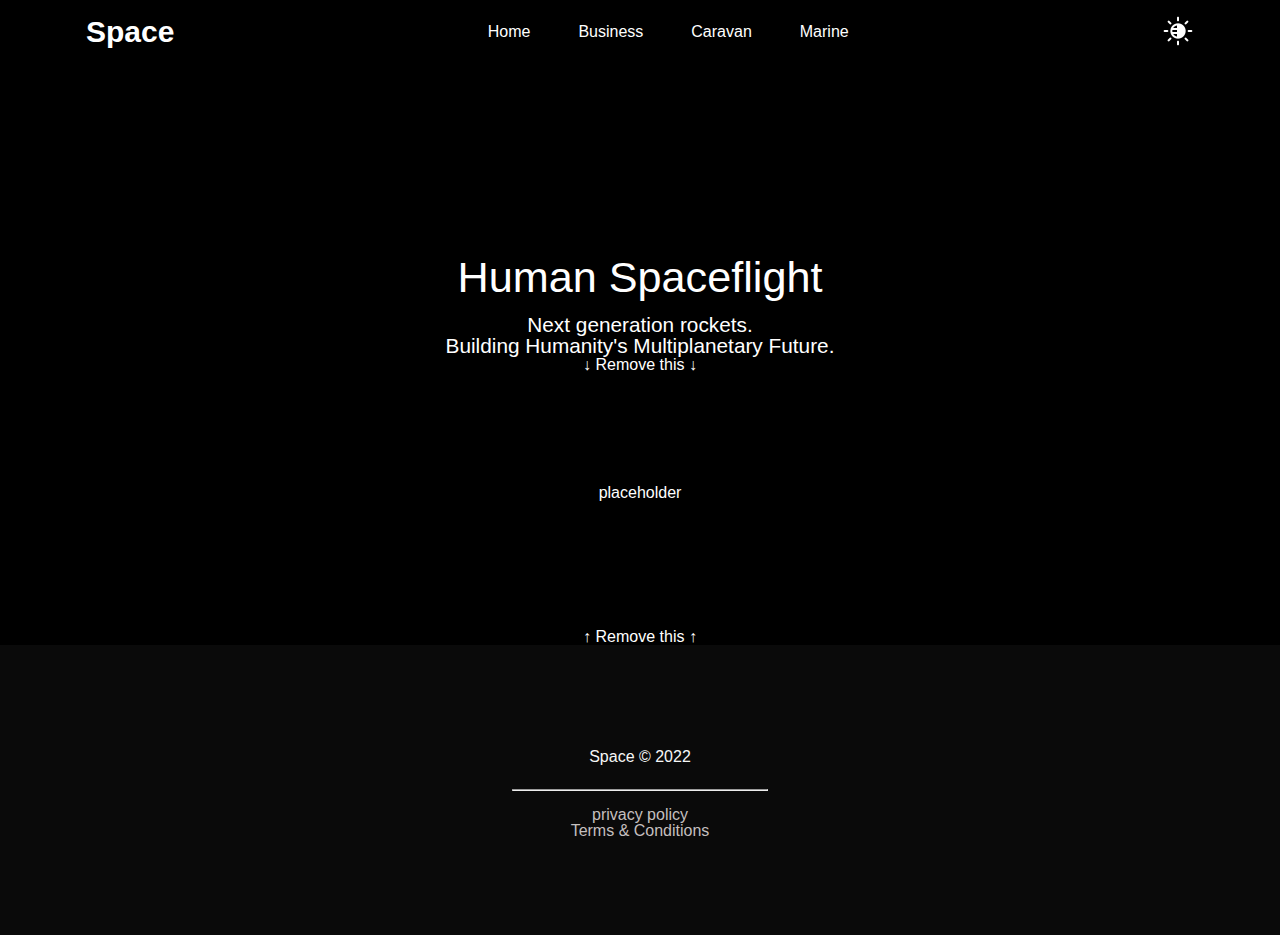
<file: Starlink theme template/index.html>
<!DOCTYPE html>
<html lang="en">
  <head>
    <meta charset="UTF-8" />
    <title>Space</title>
    <meta name="viewport" content="width=device-width, initial-scale=1" />
    
    <link rel="stylesheet" href="assets/css/reset.min.css" />
    <link rel="stylesheet" href="assets/css/style.css" />
    <link rel="stylesheet" href="assets/css/main.css" />
  </head>
  <body>
    <!-- Header -->
    <header class="site-header">
      <div class="wrapper site-header__wrapper">
        <div class="site-header__start">
          <a href="#" class="brand">Space</a>
        </div>
        <div class="site-header__middle">
          <nav class="nav">
           <img src="images/menu.png" class="nav__toggle" aria-expanded="false">
            
          
            <ul class="nav__wrapper">
              <li class="nav__item"><a href="#">Home</a></li>
              <li class="nav__item"><a href="#">Business</a></li>
              <li class="nav__item"><a href="#">Caravan</a></li>
              <li class="nav__item"><a href="#">Marine</a></li>
            </ul>
          </nav>
        </div>
        <div class="site-header__end">
            <a href="#" onclick="myFunction()"> <img src="images/darkmode.png" width="32" height="32"> </a>
        </div>
      </div>
    </header>
  

<!-- Main -->
<div class="main">
<div class="text-align:center">
<h1>Human Spaceflight</h1>
<br>
<h2>Next generation rockets. 
<br>
Building Humanity's Multiplanetary Future.
</h2>
</div>
</div>
<!-- Content -->
<div class="content">

↓ Remove this ↓
<br><br>
<br><br>
<br><br>
<br><br>
  placeholder
<br><br>
<br><br>
<br><br>
<br><br>
<br>
↑ Remove this ↑



</div>
<!-- footer -->

<div class="footer">
  <div class="text-align:center">

    <p style="color:rgb(247, 247, 247)">Space © 2022</p>
    <br>
    <hr>
    <br>
    <a href="#" style= "color: rgb(196, 191, 191); line-height: 1%"><p>privacy policy</p></a></b>
    <br>
    <a href="#" style= "color: rgb(196, 191, 191); line-height: 1%"><p>Terms & Conditions</p></a></b>


  </div>
</div>


<!-- Style -->
<style>

.dark-mode {
  background-color: rgb(255, 255, 255);
  color: rgb(0, 0, 0);
}

</style>

<!-- Scripts -->
    <script src="assets/js/header.js"></script>
    <script>
        function myFunction() {
           var element = document.body;
           element.classList.toggle("dark-mode");
        }
        </script>
  </body>
</html>
</file>
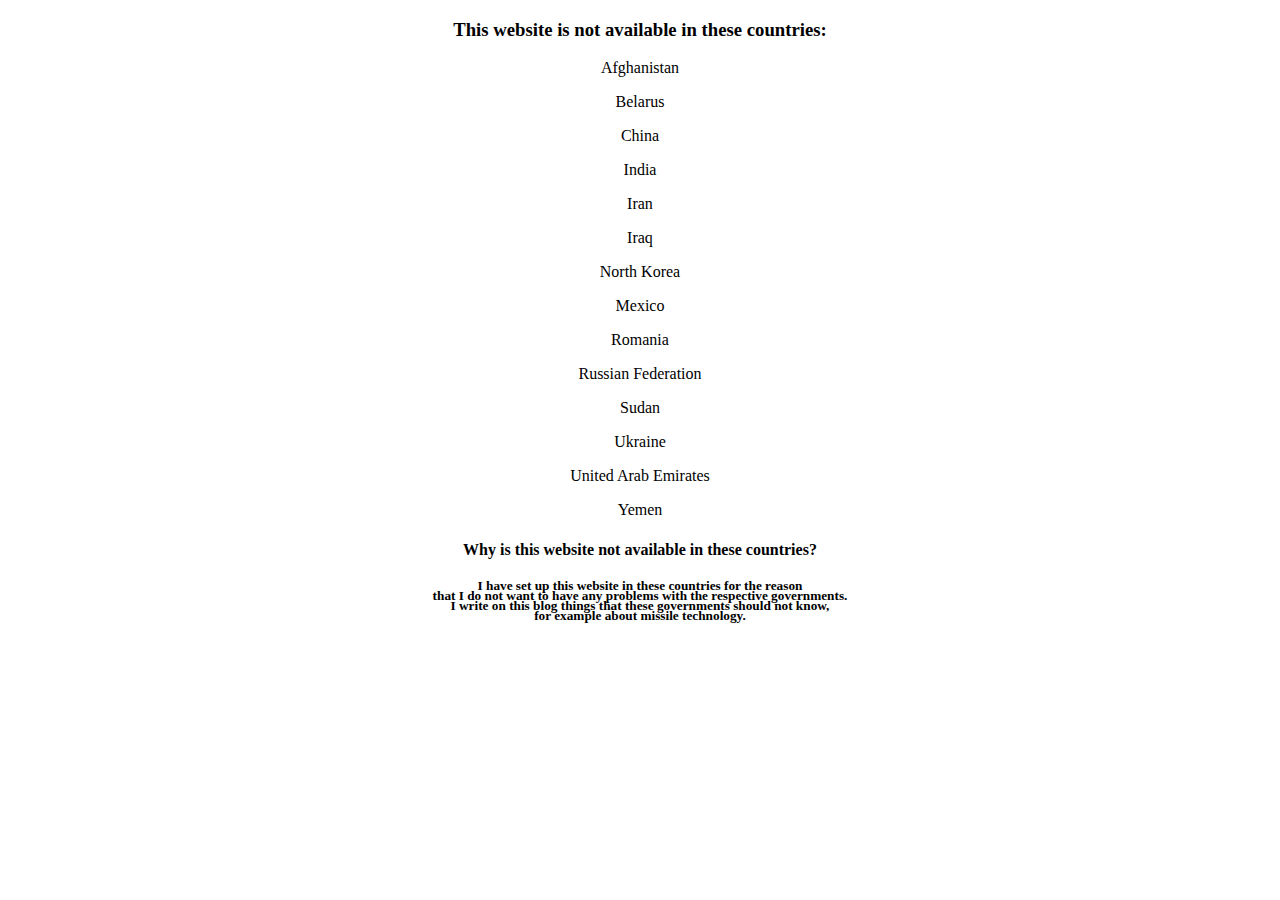
<file: simp4.dev/about.html>
<!DOCTYPE html>
<html lang="en">
<head>
    <meta charset="UTF-8">
    <meta http-equiv="X-UA-Compatible" content="IE=edge">
    <meta name="viewport" content="width=device-width, initial-scale=1.0">
    <title>About</title>
</head>
<body>
    <div style="text-align:center">
    
    <h3>This website is not available in these countries:</h3>
    <p>Afghanistan</p>
    <p>Belarus</p>
    <p>China</p>
    <p>India</p>
    <p>Iran</p>
    <p>Iraq</p>
    <p>North Korea</p>
    <p>Mexico</p>
    <p>Romania</p>
    <p>Russian Federation</p>
    <p>Sudan</p>
    <p>Ukraine</p>
    <p>United Arab Emirates</p>
    <p>Yemen</p>
<h4>Why is this website not available in these countries?</h4>
<h5 style="line-height: 75%">I have set up this website in these countries for the reason
    <br>
    that I do not want to have any problems with the respective governments. 
    <br>
    I write on this blog things that these governments should not know, 
    <br>
    for example about missile technology.</h5>
    
    </div>
</body>
</html>
</file>
<file: Starlink theme template/assets/css/style.css>
@import url("https://fonts.googleapis.com/css2?family=Roboto:wght@400;700&display=swap");
.wrapper {
  max-width: 1140px;
  padding-left: 1rem;
  padding-right: 1rem;
  margin-left: auto;
  margin-right: auto;
}

*,
*:before,
*:after {
  box-sizing: border-box;
}

a {
  text-decoration: none;
  color: rgb(255, 255, 255);
}

html {
  -webkit-font-smoothing: antialiased;
  -moz-osx-font-smoothing: grayscale;
}

body {
  font-family: "Roboto", sans-serif;
}

.sr-only {
  position: absolute;
  clip: rect(1px, 1px, 1px, 1px);
  padding: 0;
  border: 0;
  height: 1px;
  width: 1px;
  overflow: hidden;
}

.button {
  -webkit-appearance: none;
     -moz-appearance: none;
          appearance: none;
  color: #fff;
  background-color: #2fa0f6;
  min-width: 120px;
  padding: 0.5rem 1rem;
  border-radius: 5px;
  text-align: center;
}

.button svg {
  display: inline-block;
  vertical-align: middle;
  width: 24px;
  height: 24px;
  fill: #fff;
}

.button span {
  display: none;
}

@media (min-width: 600px) {
  .button span {
    display: initial;
  }
}

.button--icon {
  min-width: initial;
  padding: 0.5rem;
}
</file>
<file: Starlink theme template/assets/css/main.css>
body{

background-color: rgb(0, 0, 0);
color: rgb(255, 255, 255);
font-family: arial;

}


h1{

font-size: 270%;
text-align: center;
margin-top: 3%;
font-weight: 520;
margin-left: 10%;
margin-right: 10%;

}


h2{

text-align: center;
margin-left: 10%;
margin-right: 10%;
font-size: 130%;

}

p{

text-align: center;
margin-left: 10%;
margin-right: 10%;

}


  /* normal browser */
  ::selection {
    color: #000000;
    background-color: rgb(92, 92, 92);
  }
  
  /* for firefox */
  ::moz-selection {
    color: #000000;
    background-color: rgb(92, 92, 92);
  }






  

  .brand {
    font-weight: bold;
    font-size: 30px; }

  .site-header {
    position: sticky;
    background-color: #000000; }
  
  .site-header__wrapper {
    display: flex;
    justify-content: space-between;
    align-items: center;
    padding-top: 1rem;
    padding-bottom: 1rem; }
    @media (min-width: 660px) {
      .site-header__wrapper {
        padding-top: 0;
        padding-bottom: 0; } }
  @media (max-width: 659px) {
    .site-header__end {
      padding-right: 4rem; } }
  
  @media (min-width: 660px) {
    .nav__wrapper {
      display: flex; } }
  
  @media (max-width: 659px) {
    .nav__wrapper {
      position: absolute;
      top: 100%;
      right: 0;
      left: 0;
      z-index: -1;
      background-color: #000000 !important;
      visibility: hidden;
      opacity: 0;
      transform: translateY(-100%);
      transition: transform 0.3s ease-out, opacity 0.3s ease-out; }
      .nav__wrapper.active {
        visibility: visible;
        opacity: 1;
        transform: translateY(0);
      background-color: #000000 !important;} }
  
  .nav__item a {
    display: block;
    padding: 1.5rem 1.5rem;
    font-family: arial;}
    
  
  .nav__toggle {
    display: none; }
    @media (max-width: 659px) {
      .nav__toggle {
        display: block; 
        position: absolute;
        right: 1rem;
        top: 1rem;} }
    




.main{

margin-top: 15%;

}



.content{

margin-top: auto;
text-align: center;

}



.footer{

  margin-top: auto;
  background-color: #0a0a0a;
  display: block;
  padding: 6.5em 0;
  text-align: center;
  font-weight: 500;
  font-size: 100%;
  font-family: Arial;
  
}

hr{

margin-left: 40%;
margin-right: 40%;
color: white;

}
</file>
